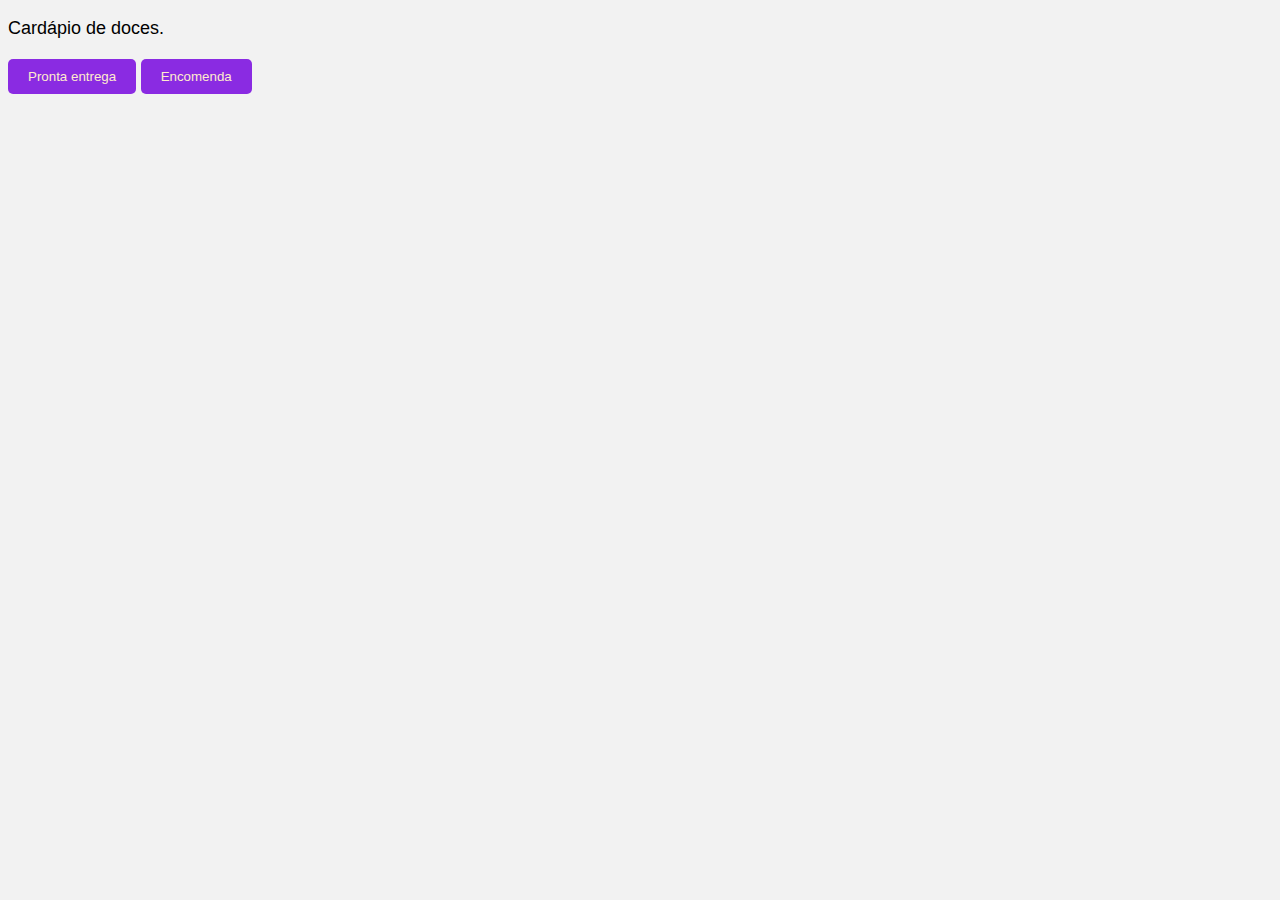
<file: git/ProjetoDoces/index.html>
<!DOCTYPE html>
<html lang="pt-BR">
<head>
  <meta charset="UTF-8">
  <meta name="viewport" content="width=device-width, initial-scale=1.0">
  <title>Cardápio doces</title>
  <link rel="stylesheet" type="text/css" href="estilo.css">
  <style>
    .botao {
        display: inline-block;
        padding: 10px 20px;
        background-color:blueviolet;
        color:blanchedalmond;
        border: none;
        border-radius: 5px;
        cursor: pointer;
    }
  </style>
</head>
<body>
    <p>Cardápio de doces.</p>
    <button class="botao" onclick="window.location.href='http://127.0.0.1:5500/git/index1.html'">Pronta entrega</button>
	<button class="botao" onclick="window.location.href='http://127.0.0.1:5500/git/index2.html'">Encomenda</button>
  
</body>
</html>
</file>
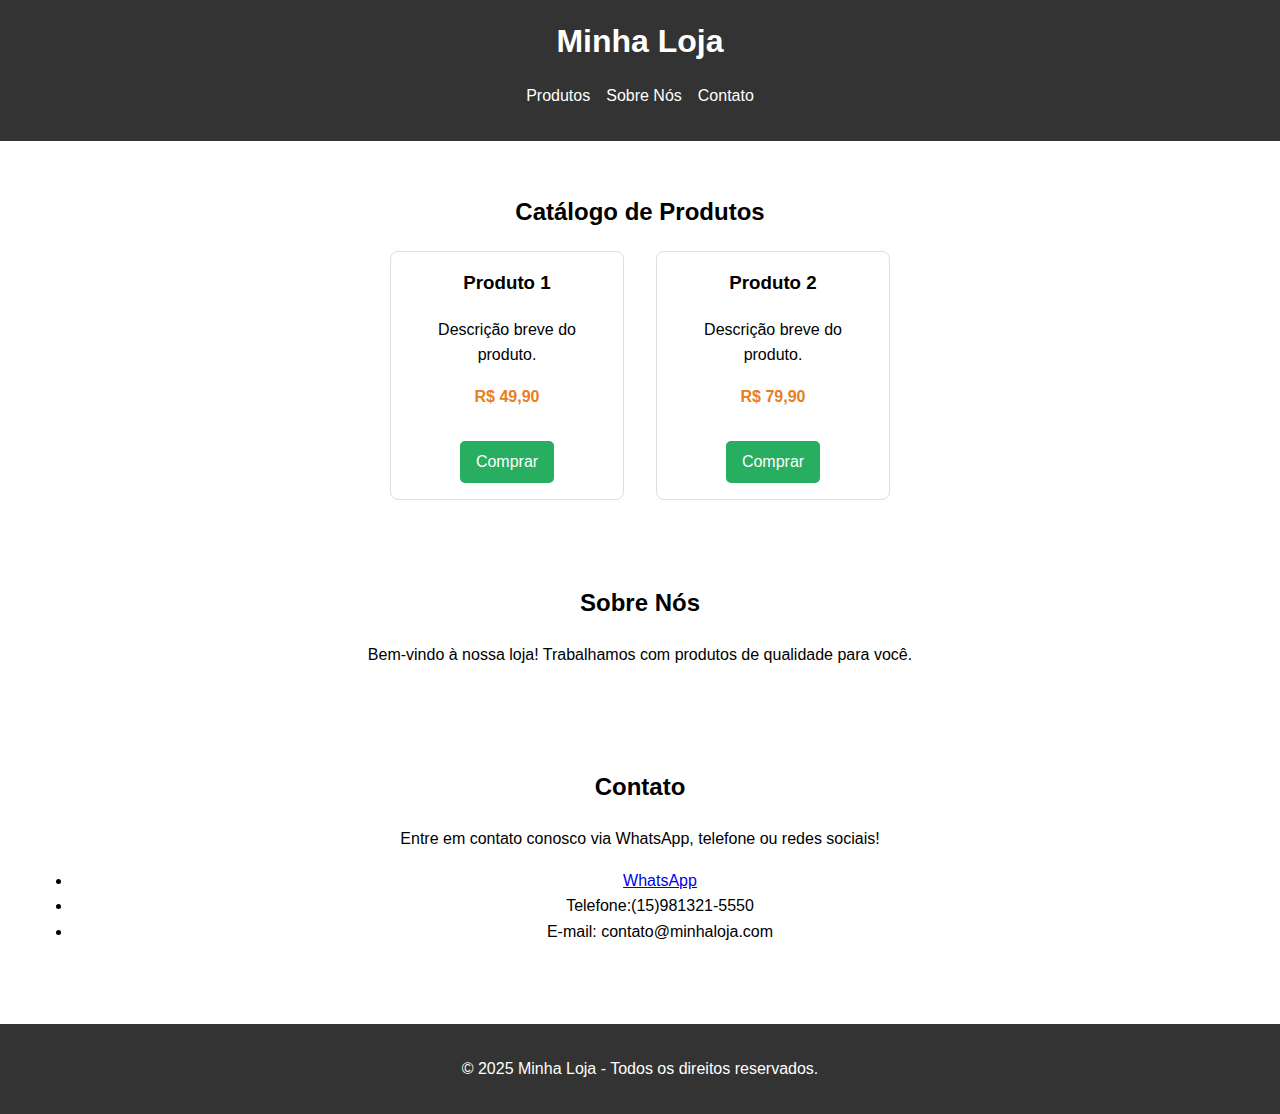
<file: git/projeto.W/indexW.html>
<!DOCTYPE html> <!-- Declara o documento como HTML5 -->
<html lang="pt-BR"> <!-- Define o idioma como português brasileiro -->
<head>
    <meta charset="UTF-8"> <!-- Define a codificação de caracteres como UTF-8 -->
    <meta name="viewport" content="width=device-width, initial-scale=1.0"> <!-- Torna a página responsiva para dispositivos móveis -->
    <title>Minha Loja</title> <!-- Define o título da página que aparece na aba do navegador -->
    <link rel="stylesheet" href="stylesW.css"> <!-- Linka um arquivo CSS externo para estilizar a página -->
</head>
<body> <!-- Início do corpo do documento -->
    <header> <!-- Cabeçalho da página -->
        <h1>Minha Loja</h1> <!-- Título principal da página -->
        <nav> <!-- Início da navegação -->
            <ul> <!-- Lista não ordenada para os links de navegação -->
                <li><a href="#produtos">Produtos</a></li> <!-- Link para a seção de produtos -->
                <li><a href="#sobre">Sobre Nós</a></li> <!-- Link para a seção "Sobre Nós" -->
                <li><a href="#contato">Contato</a></li> <!-- Link para a seção de contato -->
            </ul>
        </nav>
    </header>

    <section id="produtos"> <!-- Seção de produtos, identificada pelo ID "produtos" -->
        <h2>Catálogo de Produtos</h2> <!-- Título da seção -->
        <div class="produtos-container"> <!-- Div que agrupa os produtos -->
            <div class="produto"> <!-- Div de um produto -->
                <h3>Produto 1</h3> <!-- Nome do produto -->
                <p>Descrição breve do produto.</p> <!-- Descrição do produto -->
                <p class="preco">R$ 49,90</p> <!-- Preço do produto -->
                <a href="https://wa.me/seu_numero_whatsapp" target="_blank" class="btn">Comprar</a> <!-- Link para compra via WhatsApp, abre em nova aba -->
            </div>
            <div class="produto"> <!-- Div de outro produto -->
                <h3>Produto 2</h3> <!-- Nome do produto -->
                <p>Descrição breve do produto.</p> <!-- Descrição do produto -->
                <p class="preco">R$ 79,90</p> <!-- Preço do produto -->
                <a href="https://wa.me/seu_numero_whatsapp" target="_blank" class="btn">Comprar</a> <!-- Link para compra via WhatsApp, abre em nova aba -->
            </div>
            <!-- Adicione mais produtos aqui --> <!-- Comentário que indica onde novos produtos podem ser adicionados -->
        </div>
    </section>

    <section id="sobre"> <!-- Seção "Sobre Nós", identificada pelo ID "sobre" -->
        <h2>Sobre Nós</h2> <!-- Título da seção -->
        <p>Bem-vindo à nossa loja! Trabalhamos com produtos de qualidade para você.</p> <!-- Texto sobre a loja -->
    </section>

    <section id="contato"> <!-- Seção de contato, identificada pelo ID "contato" -->
        <h2>Contato</h2> <!-- Título da seção -->
        <p>Entre em contato conosco via WhatsApp, telefone ou redes sociais!</p> <!-- Texto introdutório da seção -->
        <ul> <!-- Lista de formas de contato -->
            <li><a href="https://wa.me/159813215550" target="_blank">WhatsApp</a></li> <!-- Link para WhatsApp -->
            <li>Telefone:(15)981321-5550</li> <!-- Número de telefone -->
            <li>E-mail: contato@minhaloja.com</li> <!-- Endereço de e-mail -->
        </ul>
    </section>

    <footer> <!-- Rodapé da página -->
        <p>&copy; 2025 Minha Loja - Todos os direitos reservados.</p> <!-- Informação de copyright -->
    </footer>
</body>
</html>
</file>
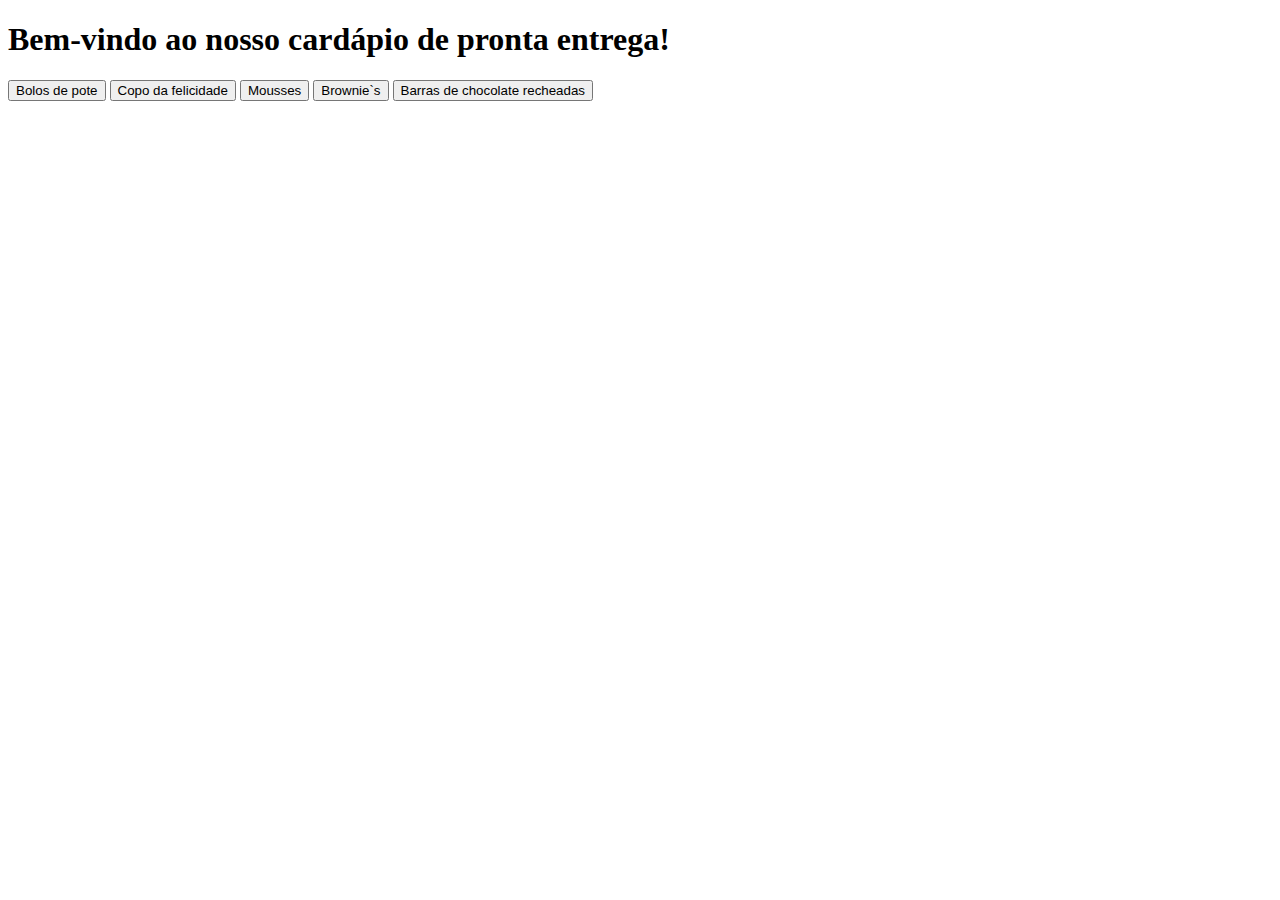
<file: git/ProjetoDoces/index1.html>
<!DOCTYPE html>
<html lang="pt-BR">
<head>
    <meta charset="UTF-8">
    <meta name="viewport" content="width=device-width, initial-scale=1.0">
    <title>Document</title>
</head>
<body>
    <div class="pagina" id="http://127.0.0.1:5500/git/index1.html">
		<h1>Bem-vindo ao nosso cardápio de pronta entrega!</h1>
	</div>
    <div class=" "cardapio>
        <button class="botao" onclick="window.location.href='http://127.0.0.1:5500/git/index3.html'">Bolos de pote</button>
		<button class="opcao" onclick="mostrarInfo('copo_da_felicidade')">Copo da felicidade</button>
		<button class="opcao" onclick="mostrarInfo('mousses')">Mousses</button>
        <button class="opcao" onclick="mostrarInfo('brownie')">Brownie`s</button>
        <button class="opcao" onclick="mostrarInfo('barras_de_chocolate')">Barras de chocolate recheadas</button>
    </div>
    
</body>
</html>
</file>
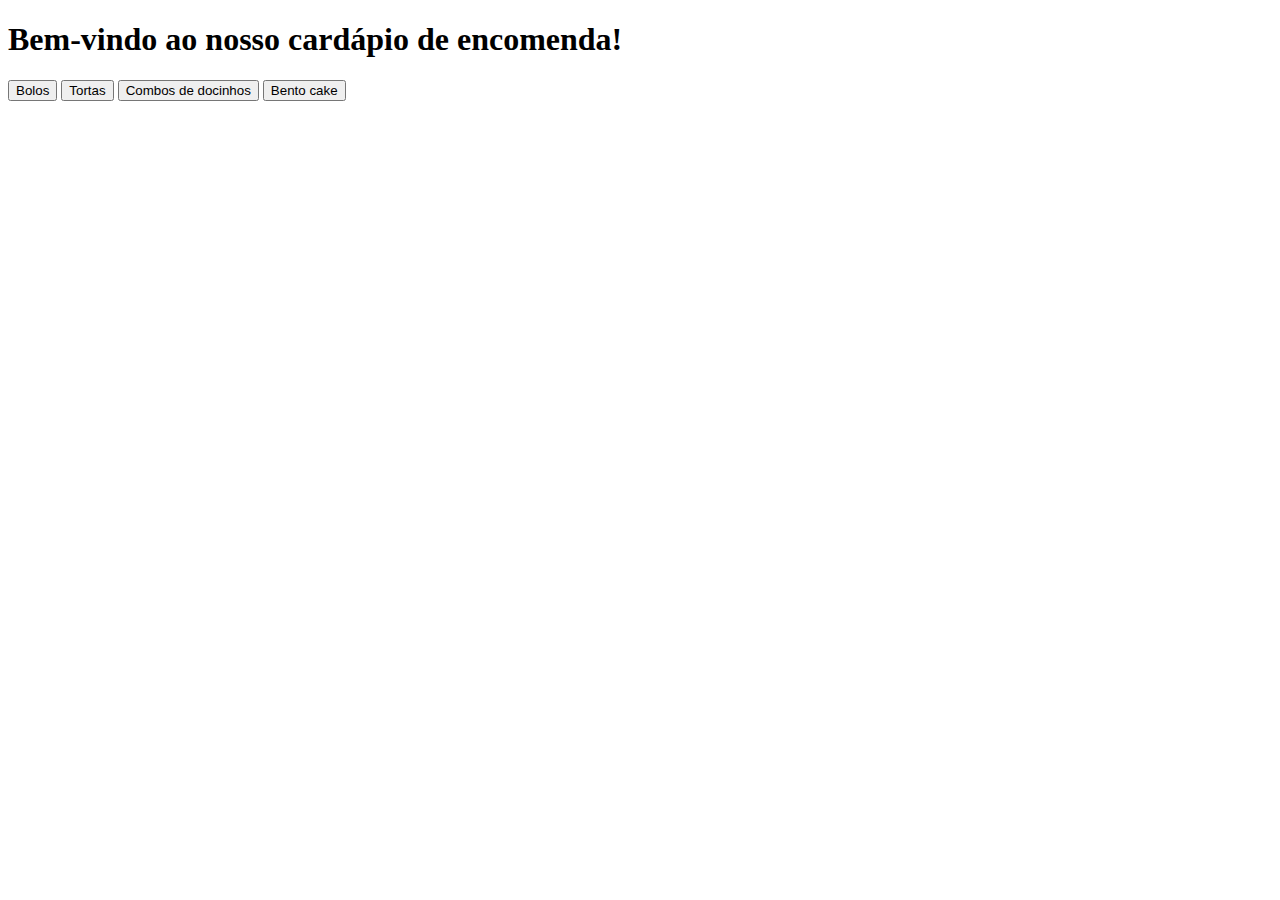
<file: git/ProjetoDoces/index2.html>
<!DOCTYPE html>
<html lang="pt-BR">
<head>
    <meta charset="UTF-8">
    <meta name="viewport" content="width=device-width, initial-scale=1.0">
    <title>Document</title>
</head>
<body>
    <div class="pagina" id="http://127.0.0.1:5500/git/index2.html">
		<h1>Bem-vindo ao nosso cardápio de encomenda!</h1>
	</div>
    <div class=" "cardapio>
        <button class="opcao" onclick="mostrarInfo('Bolos')">Bolos</button>
		<button class="opcao" onclick="mostrarInfo('Tortas')">Tortas</button>
		<button class="opcao" onclick="mostrarInfo('Combos_de_docinhos')">Combos de docinhos</button>
        <button class="opcao" onclick="mostrarInfo('bento_cake')">Bento cake</button>
    </div>
</body>
</html>
</file>
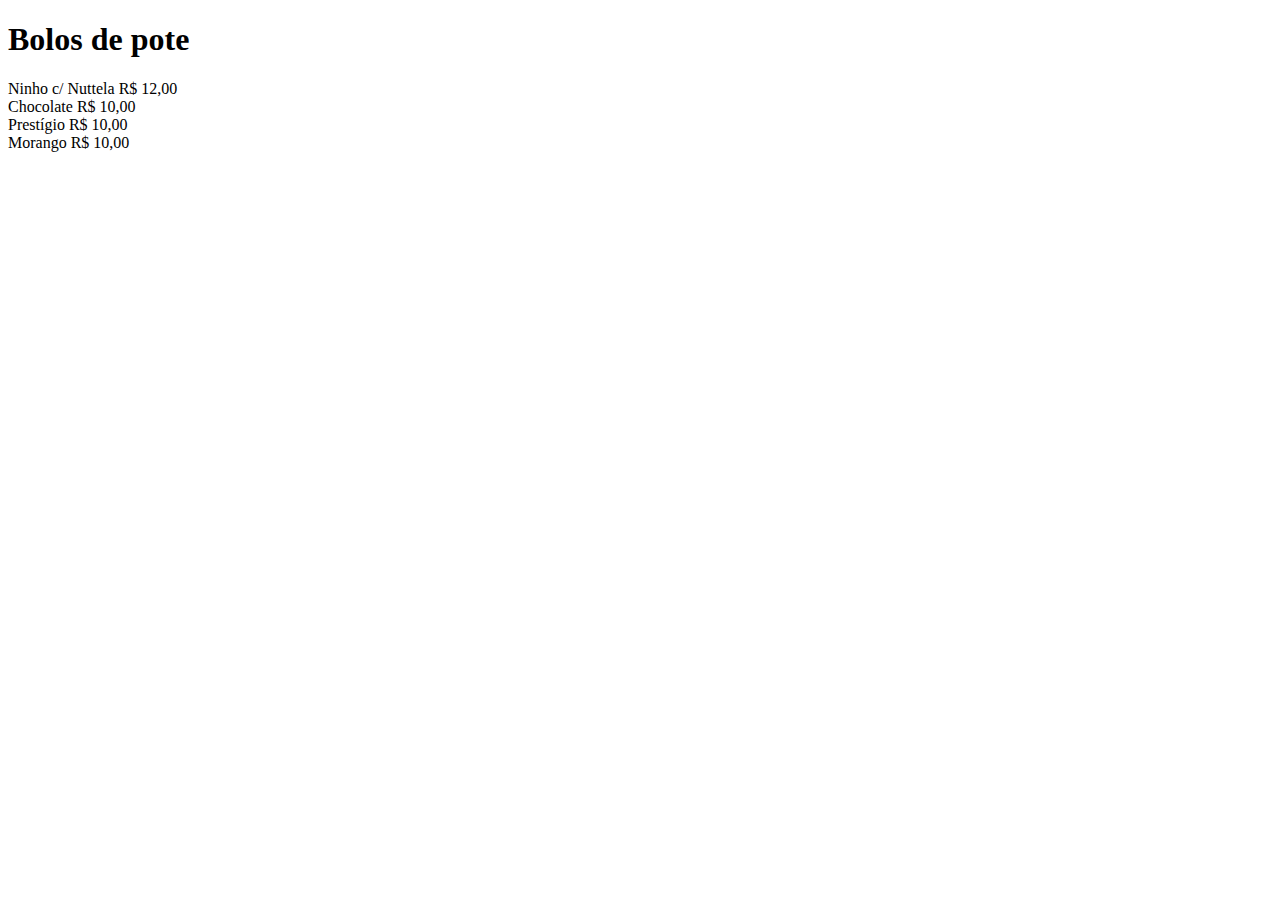
<file: git/ProjetoDoces/index3.html>
<!DOCTYPE html>
<html lang="pt-BR">
<head>
    <meta charset="UTF-8">
    <meta name="viewport" content="width=device-width, initial-scale=1.0">
    <title>Bolos de pote.</title>
</head>
<body>
    <div class="pagina" id="http://127.0.0.1:5500/git/index3.html">
	</div>
    <div class="container">
        <h1>Bolos de pote</h1>
        <div class="item">
            <span class="item-name">Ninho c/ Nuttela</span>
            <span class="item-price">R$ 12,00</span>
        </div>
        <div class="item">
            <span class="item-name">Chocolate</span>
            <span class="item-price">R$ 10,00</span>
        </div>
        <div class="item">
            <span class="item-name">Prestígio</span>
            <span class="item-price">R$ 10,00</span>
        </div>
        <div class="item">
            <span class="item-name">Morango</span>
            <span class="item-price">R$ 10,00</span>
        </div>
    </div>
</body>
</html>
</file>
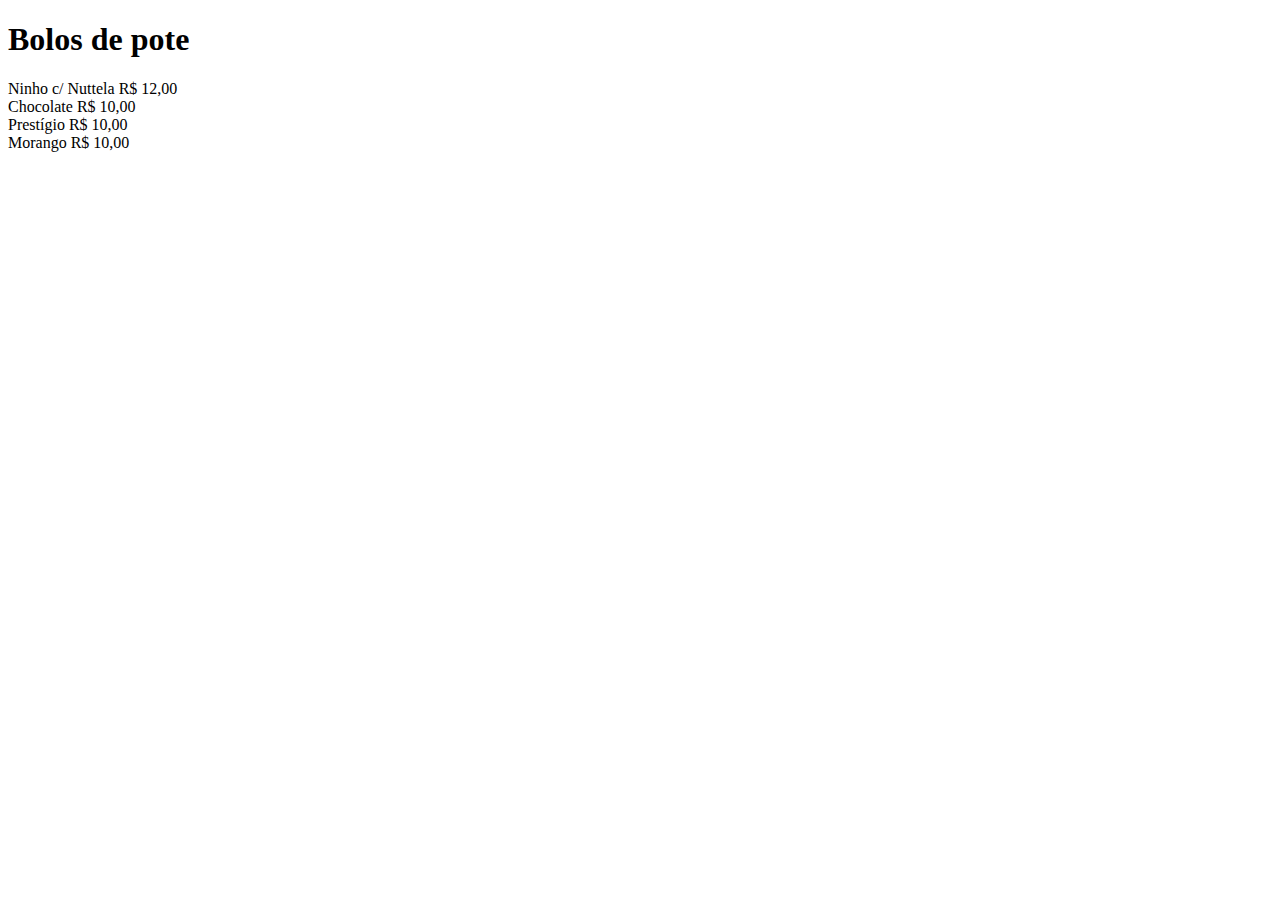
<file: git/ProjetoDoces/index4.html>
<!DOCTYPE html>
<html lang="pt-BR">
<head>
    <meta charset="UTF-8">
    <meta name="viewport" content="width=device-width, initial-scale=1.0">
    <title>Bolos de pote.</title>
</head>
<body>
    <div class="pagina" id="">
	</div>
    <div class="container">
        <h1>Bolos de pote</h1>
        <div class="item">
            <span class="item-name">Ninho c/ Nuttela</span>
            <span class="item-price">R$ 12,00</span>
        </div>
        <div class="item">
            <span class="item-name">Chocolate</span>
            <span class="item-price">R$ 10,00</span>
        </div>
        <div class="item">
            <span class="item-name">Prestígio</span>
            <span class="item-price">R$ 10,00</span>
        </div>
        <div class="item">
            <span class="item-name">Morango</span>
            <span class="item-price">R$ 10,00</span>
        </div>
    </div>
</body>
</html>
</file>
<file: git/ProjetoDoces/estilo.css>
body {
    background-color: #f2f2f2;
    font-family: Arial, sans-serif;
  }
  
  h1 {
    color:blueviolet;
  }
  
  p {
    font-size: 18px;
    margin-bottom: 20px;
  }
</file>
<file: git/projeto.W/stylesW.css>
/* styles.css */
body {
    font-family: Arial, sans-serif;
    margin: 0;
    padding: 0;
    line-height: 1.6;
}

header {
    background: #333;
    color: #fff;
    padding: 1rem 0;
    text-align: center;
}

header h1 {
    margin: 0;
}

nav ul {
    list-style: none;
    padding: 0;
    display: flex;
    justify-content: center;
    gap: 1rem;
}

nav a {
    color: #fff;
    text-decoration: none;
}

section {
    padding: 2rem;
    text-align: center;
}

.produtos-container {
    display: flex;
    flex-wrap: wrap;
    gap: 2rem;
    justify-content: center;
}

.produto {
    border: 1px solid #ddd;
    border-radius: 8px;
    padding: 1rem;
    width: 200px;
    text-align: center;
}

.produto h3 {
    margin-top: 0;
}

.preco {
    font-weight: bold;
    color: #e67e22;
}

.btn {
    display: inline-block;
    background: #27ae60;
    color: #fff;
    padding: 0.5rem 1rem;
    margin-top: 1rem;
    text-decoration: none;
    border-radius: 5px;
}

.btn:hover {
    background: #219150;
}

footer {
    background: #333;
    color: #fff;
    text-align: center;
    padding: 1rem 0;
    margin-top: 2rem;
}
</file>
